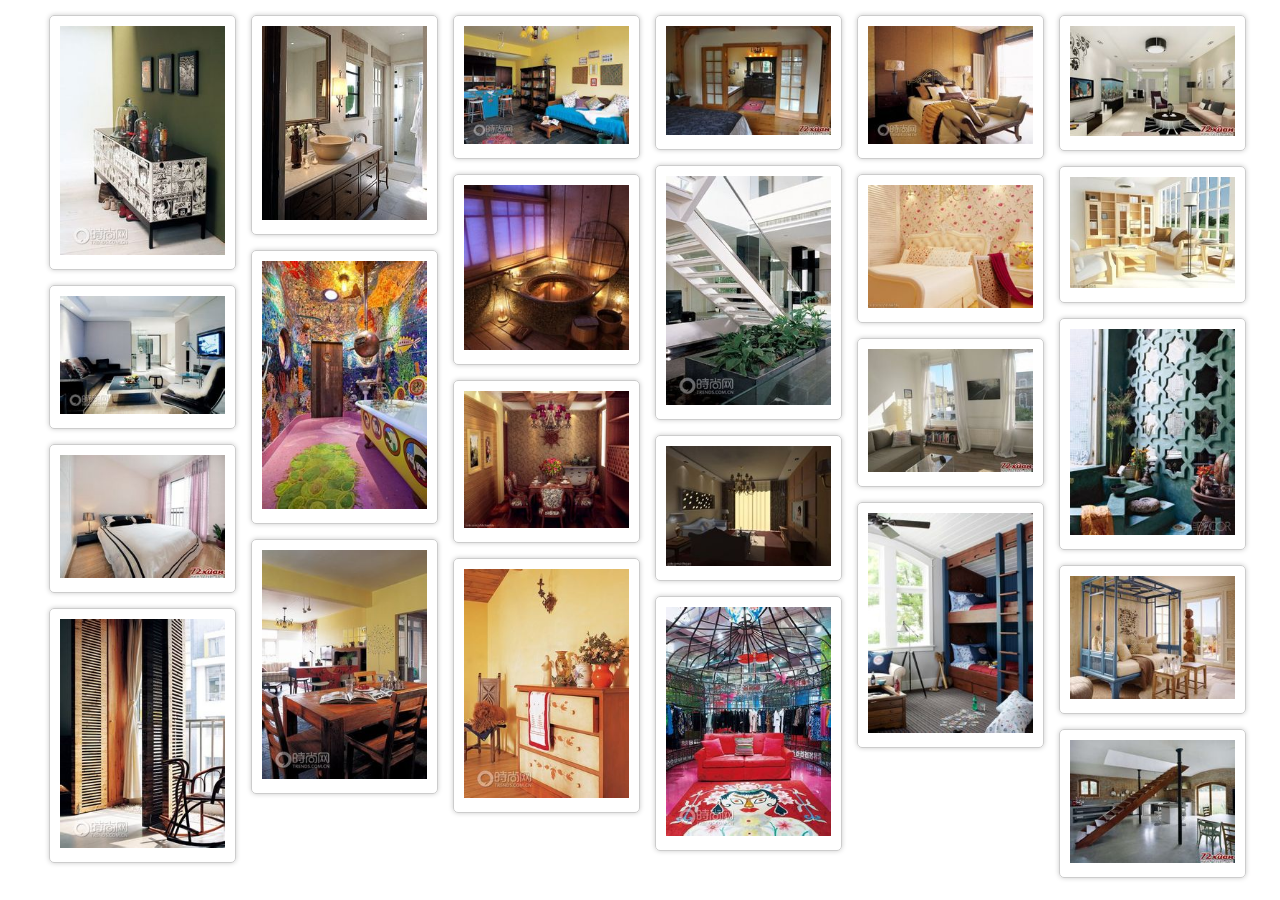
<file: 瀑布流布局/javascript原生方法/index.html>
<!DOCTYPE html>
<html lang="en">
<head>
	<meta charset="UTF-8">
	<title>瀑布流布局</title>
	<link rel="stylesheet" type="text/css" href="css/style.css">
</head>
<body>
	<div id="main">
		<div class="box">
			<div class="pic">
			<img src="images/0.jpg">
			</div>
		</div>
		
		<div class="box">
			<div class="pic">
			<img src="images/1.jpg">
			</div>
		</div>

		<div class="box">
			<div class="pic">
			<img src="images/2.jpg">
			</div>
		</div>

		<div class="box">
			<div class="pic">
			<img src="images/3.jpg">
			</div>
		</div>

		<div class="box">
			<div class="pic">
			<img src="images/4.jpg">
			</div>
		</div>
		<div class="box">
			<div class="pic">
			<img src="images/5.jpg">
			</div>
		</div>
		<div class="box">
			<div class="pic">
			<img src="images/6.jpg">
			</div>
		</div>
		<div class="box">
			<div class="pic">
			<img src="images/7.jpg">
			</div>
		</div>
		<div class="box">
			<div class="pic">
			<img src="images/8.jpg">
			</div>
		</div>
		<div class="box">
			<div class="pic">
			<img src="images/9.jpg">
			</div>
		</div>
		<div class="box">
			<div class="pic">
			<img src="images/10.jpg">
			</div>
		</div>

		<div class="box">
			<div class="pic">
			<img src="images/11.jpg">
			</div>
		</div>
		<div class="box">
			<div class="pic">
			<img src="images/12.jpg">
			</div>
		</div>
		<div class="box">
			<div class="pic">
			<img src="images/13.jpg">
			</div>
		</div>
		<div class="box">
			<div class="pic">
			<img src="images/14.jpg">
			</div>
		</div>
		<div class="box">
			<div class="pic">
			<img src="images/15.jpg">
			</div>
		</div>
		<div class="box">
			<div class="pic">
			<img src="images/16.jpg">
			</div>
		</div>
		<div class="box">
			<div class="pic">
			<img src="images/17.jpg">
			</div>
		</div>
		<div class="box">
			<div class="pic">
			<img src="images/18.jpg">
			</div>
		</div>
		<div class="box">
			<div class="pic">
			<img src="images/19.jpg">
			</div>
		</div>
		<div class="box">
			<div class="pic">
			<img src="images/20.jpg">
			</div>
		</div>
		<div class="box">
			<div class="pic">
			<img src="images/21.jpg">
			</div>
		</div>
		<div class="box">
			<div class="pic">
			<img src="images/22.jpg">
			</div>
		</div>
		<div class="box">
			<div class="pic">
			<img src="images/23.jpg">
			</div>
		</div>


	</div>
	<script type="text/javascript" src="js/main.js"></script>
</body>
</html>
</file>
<file: 瀑布流布局/javascript原生方法/css/style.css>
*{
	margin:0;
	padding: 0;
}
#main{
	position: relative;
}
.box{
	padding: 15px 0 0 15px;
	float: left;
}
.pic{
	padding: 10px;
	border: 1px solid #ccc;
	border-radius: 5px;
	box-shadow: 0 0 5px #ccc;
}
.pic img{
	width: 165px;
	height: auto;
}
</file>
